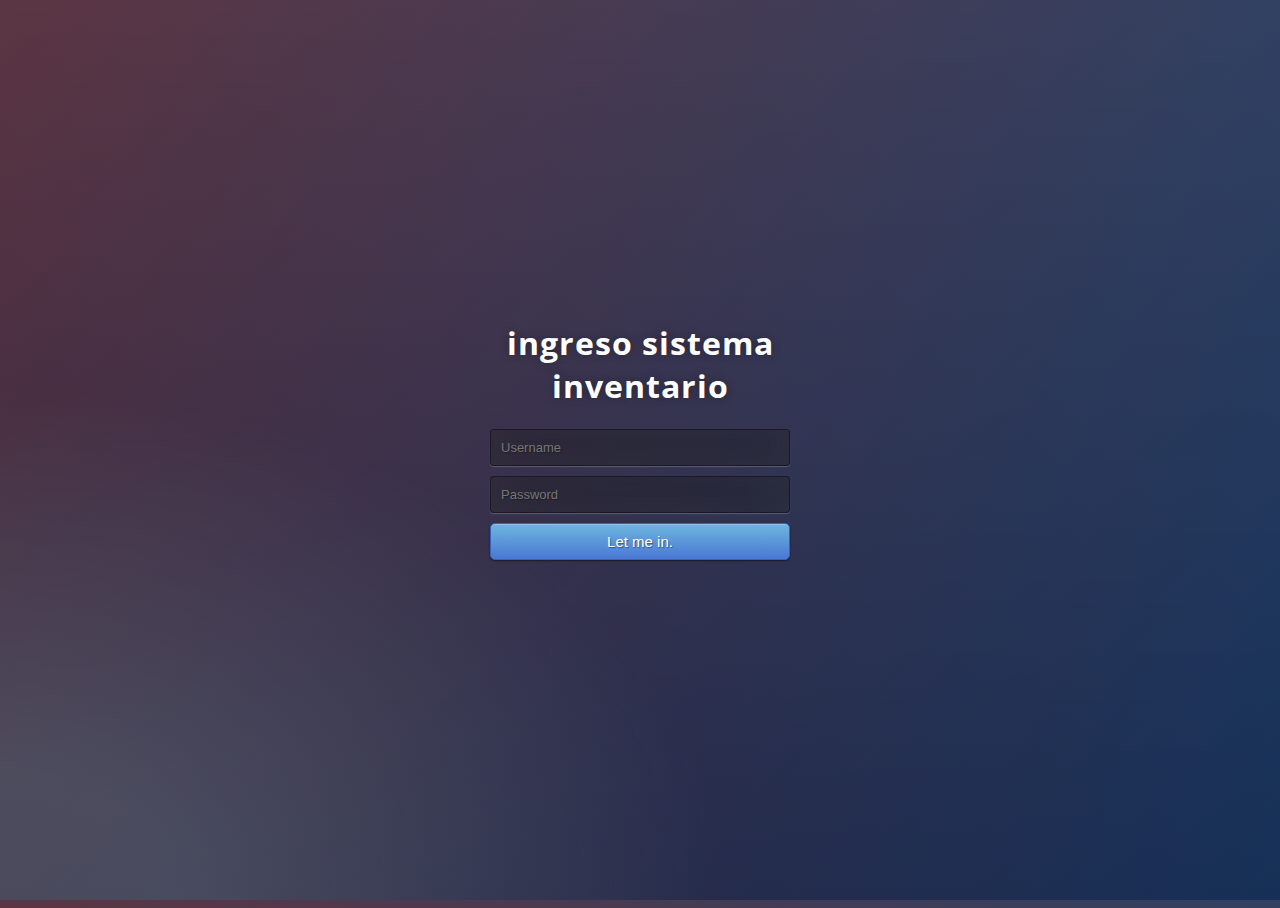
<file: sistema inventario/Nueva carpeta/index.html>
<!DOCTYPE html>
<html lang="en">
<head>
    <meta charset="UTF-8">
    <meta http-equiv="X-UA-Compatible" content="IE=edge">
    <meta name="viewport" content="width=device-width, initial-scale=1.0">
    <title>Document</title>
    <link rel="stylesheet" href="estilos.css">
</head>
<body>
    <div class="login">
        <h1>ingreso sistema inventario</h1>
        <form method="post">
            <input type="text" name="u" placeholder="Username" required="required" />
            <input type="password" name="p" placeholder="Password" required="required" />
            <button type="submit" class="btn btn-primary btn-block btn-large">Let me in.</button>
        </form>
    </div>
</body>
</html>
</file>
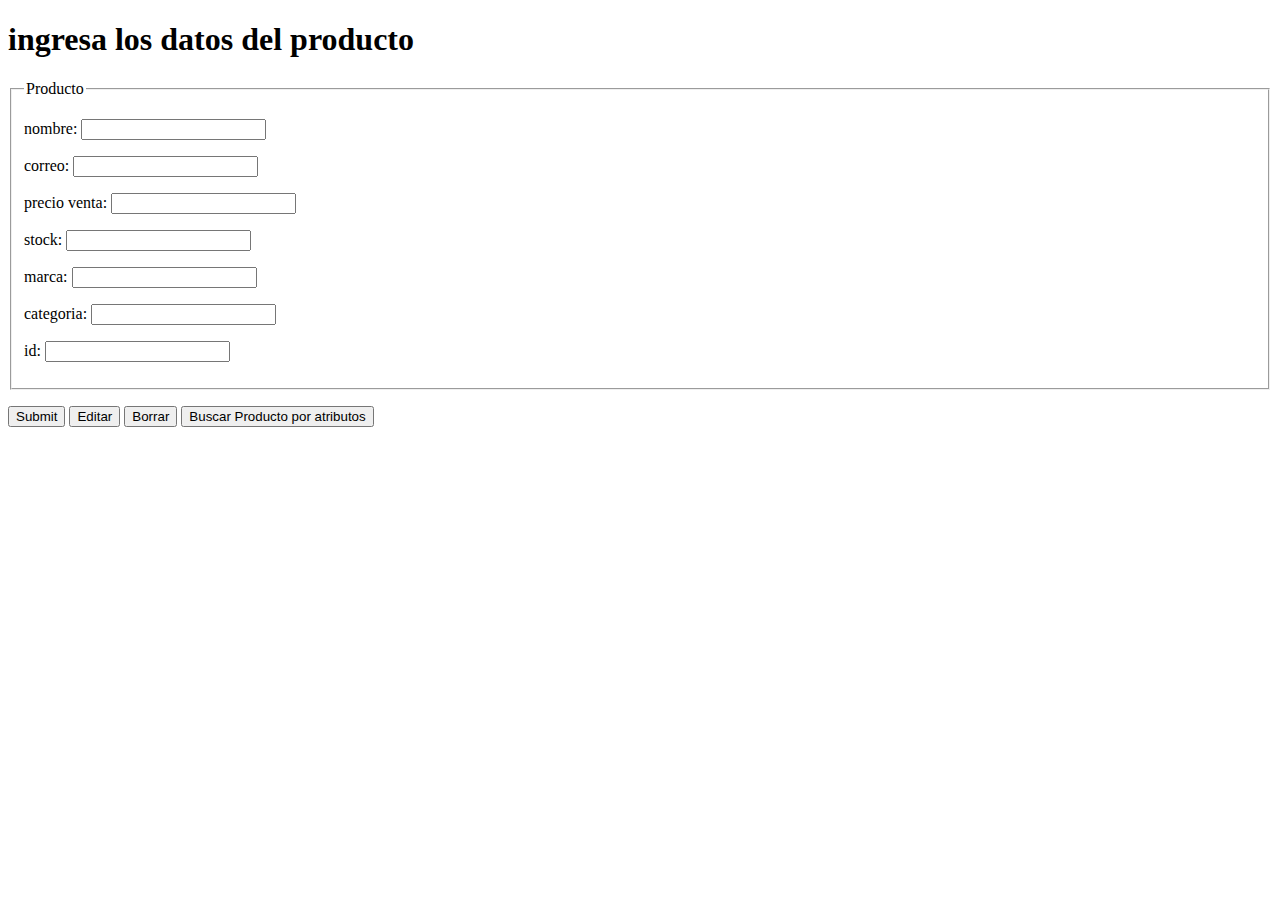
<file: sistema inventario/Nueva carpeta/conexion/conexionbasedatos/index.html>
<!DOCTYPE html>
<html lang="en">
<head>
    <meta charset="UTF-8">
    <meta http-equiv="X-UA-Compatible" content="IE=edge">
    <meta name="viewport" content="width=device-width, initial-scale=1.0">
    <title>Document</title>

</head>
<body>

    <form action="conexion.php" method="POST">
        <h1>ingresa los datos del producto</h1>

          <fieldset>
        
            <legend>Producto</legend>
        
            <p><label>nombre: <input type="text" name="nombre"></label></p>

            <p><label>correo: <input type="text" name="correo"></label></p>
        
            <p><label>precio venta: <input type="text" name="precio venta"></label></p>

            <p><label>stock: <input type="text" name="stock"></label></p>

            <p><label>marca: <input type="text" name="marca"></label></p>

            <p><label>categoria: <input type="text" name="categoria"></label></p>

            <p><label>id: <input type="text" name="id"></label></p>
        
            
        
          </fieldset>
        
          <p>
        
            <input type="submit" name="Guardar datos"></button>

            <input type="submit" value="Editar">

            <input type="submit" value="Borrar">
        
            <input type="reset" value="Buscar Producto por atributos">
        
          </p>
        
        </form>
    
</body>
</html>
</file>
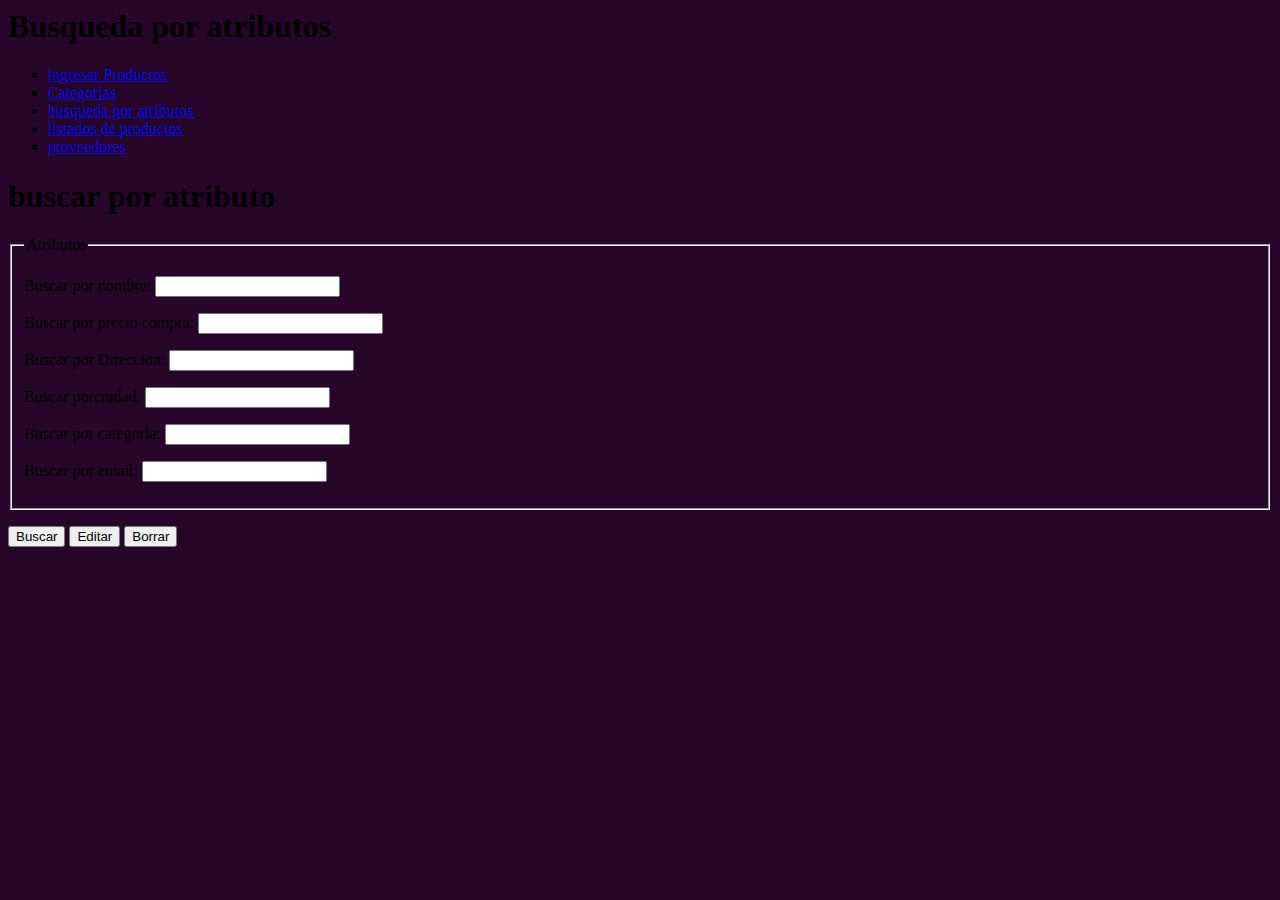
<file: sistema inventario/Nueva carpeta/hojas/busquedaporatributos.html>
<h1>Busqueda por atributos</h1>
<body style="background-color:#260629;"></body>
<nav>
    <ul>
        <li><a href="Ingresarproducto.html"><span>ingresar Productos</span></a></li>
        <li><a href="categorias.html"><span>Categorias</span></a></li>
        <li><a href="busquedaporatributos.html"><span>busqueda por atributos</span></a></li>             
        <li><a href="listadosdeproductos.html"><span>listados de productos</span></a></li>
        <li><a href="proveedores.html"><span>proveedores</span></a></li>
    </ul>
</nav>

<body>
    <h1>buscar por atributo</h1>

    
    
    
      <fieldset>
    
        <legend>Atributos</legend>
    
        <p><label>Buscar por nombre: <input type="text" name="nombre"></label></p>
    
        <p><label>Buscar por precio compra: <input type="text" name="preciocompra"></label></p>

        <p><label>Buscar por Direccion: <input type="text" name="direccion"></label></p>

        <p><label>Buscar porciudad: <input type="text" name="ciudad"></label></p>

        <p><label>Buscar por categoria: <input type="text" name="categoria"></label></p>

        <p><label>Buscar por email: <input type="text" name="serie"></label></p>
    
        
    
      </fieldset>
    
      <p>
    
        <input type="submit" value="Buscar">

        <input type="submit" value="Editar">

        <input type="submit" value="Borrar">
    
        
    
      </p>
    
    </form>





</body>
</file>
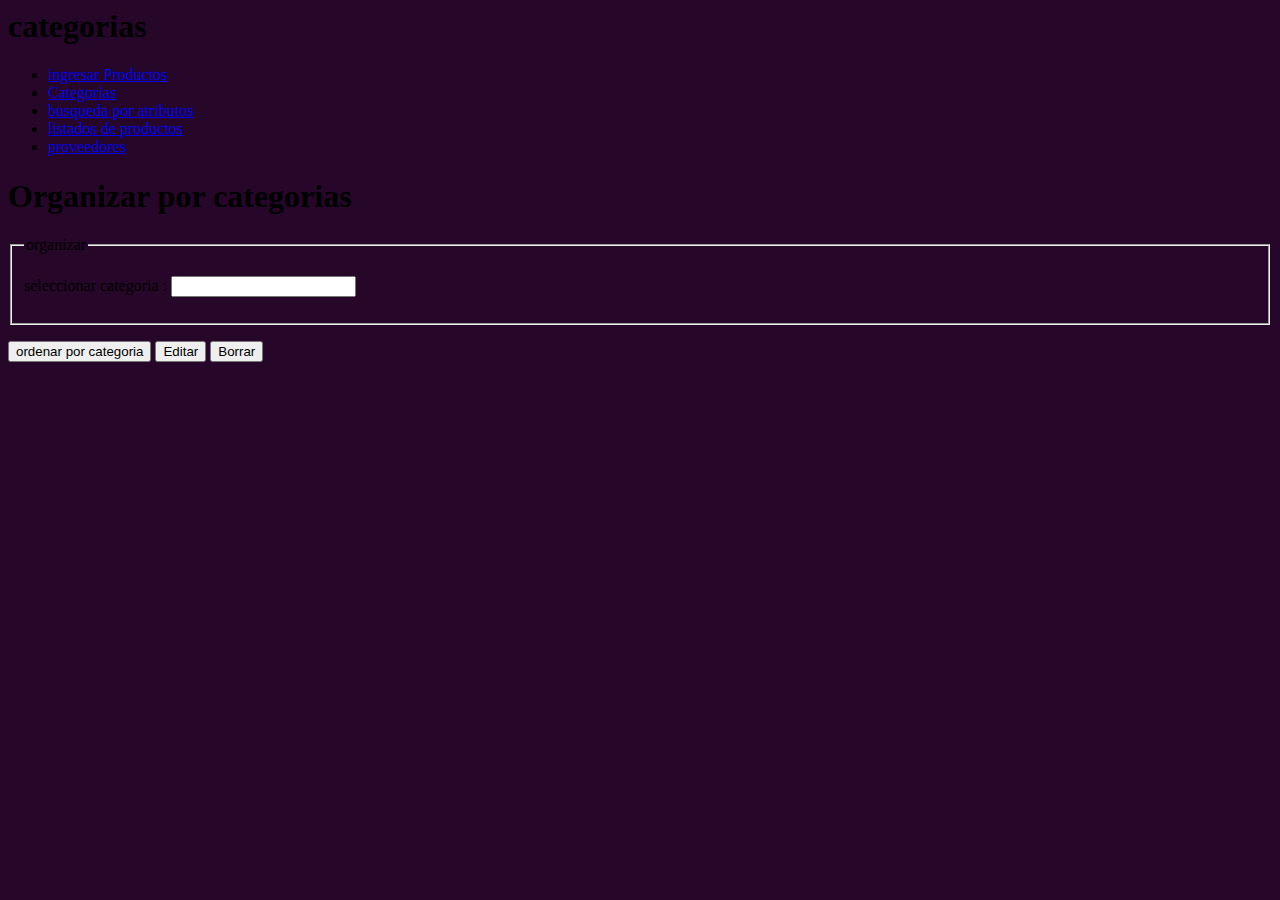
<file: sistema inventario/Nueva carpeta/hojas/categorias.html>
<h1>categorias</h1>
<body style="background-color:#260629;"></body>

<nav>
    <ul>
        <li><a href="Ingresarproducto.html"><span>ingresar Productos</span></a></li>
        <li><a href="categorias.html"><span>Categorias</span></a></li>
        <li><a href="busquedaporatributos.html"><span>busqueda por atributos</span></a></li>             
        <li><a href="listadosdeproductos.html"><span>listados de productos</span></a></li>
        <li><a href="proveedores.html"><span>proveedores</span></a></li>
    </ul>
</nav>

<body>
    <h1>Organizar por categorias</h1>

    
    
    
      <fieldset>
    
        <legend>organizar</legend>
    
        <p><label>seleccionar categoria : <input type="text" name="nombre"></label></p>
    
        
        
    
      </fieldset>
    
      <p>
    
        <input type="submit" value="ordenar por categoria">

        <input type="submit" value="Editar">

        <input type="submit" value="Borrar">
    
        
    
      </p>
    
    </form>





</body>
</file>
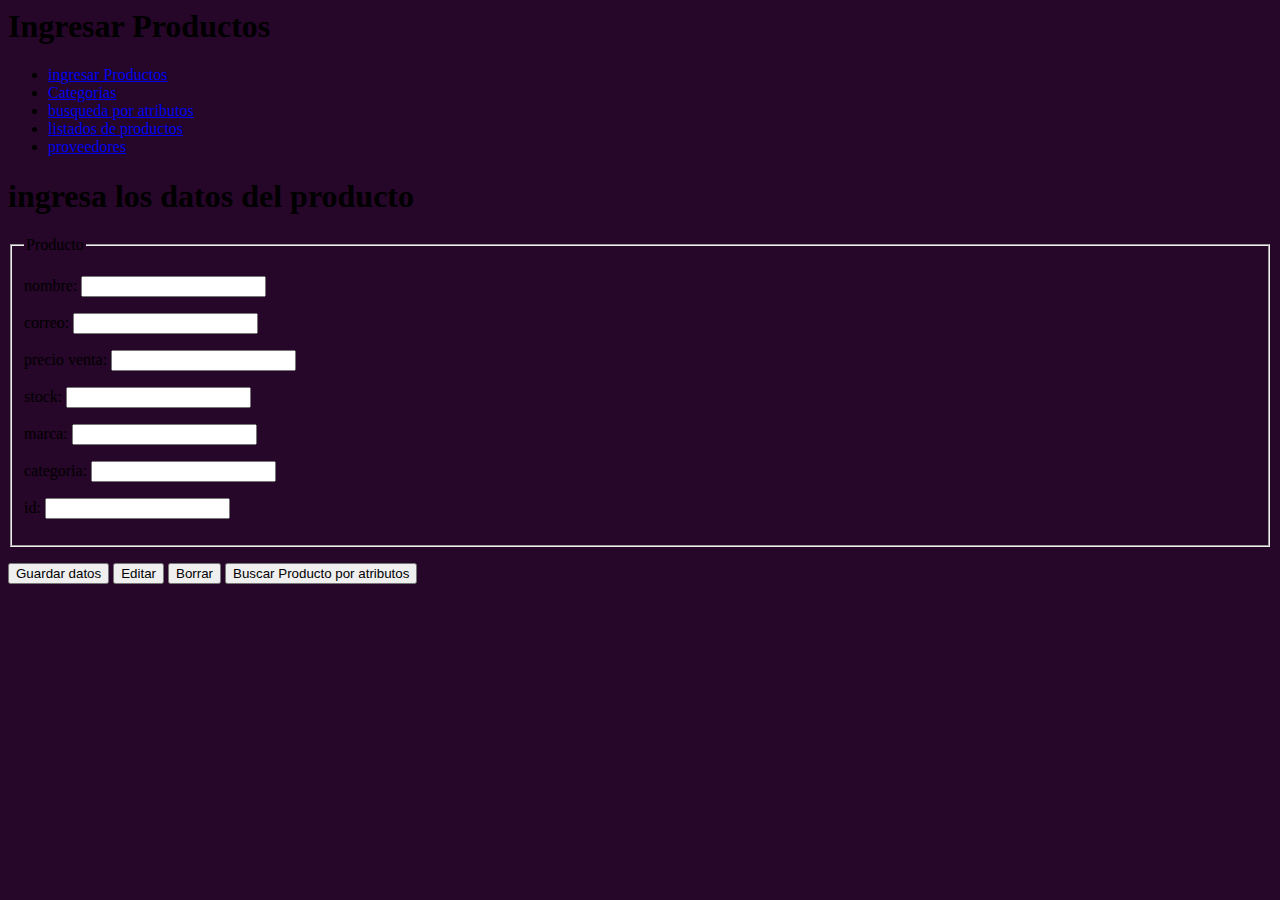
<file: sistema inventario/Nueva carpeta/hojas/Ingresarproducto.html>
<html> 
    
  <body style="background-color:#260629;">
        <h1>Ingresar Productos</h1>
        <nav>
            <ul>
                <li><a href="Ingresarproducto.html"><span>ingresar Productos</span></a></li>
                <li><a href="categorias.html"><span>Categorias</span></a></li>
                <li><a href="busquedaporatributos.html"><span>busqueda por atributos</span></a></li>             
                <li><a href="listadosdeproductos.html"><span>listados de productos</span></a></li>
                <li><a href="proveedores.html"><span>proveedores</span></a></li>
            </ul>
        </nav>
        <body>
          <form action="recibir.php" method="POST">
        <h1>ingresa los datos del producto</h1>

          <fieldset>
        
            <legend>Producto</legend>
        
            <p><label>nombre: <input type="text" name="nombre"></label></p>

            <p><label>correo: <input type="text" name="correo"></label></p>
        
            <p><label>precio venta: <input type="text" name="precio venta"></label></p>

            <p><label>stock: <input type="text" name="stock"></label></p>

            <p><label>marca: <input type="text" name="marca"></label></p>

            <p><label>categoria: <input type="text" name="categoria"></label></p>

            <p><label>id: <input type="text" name="id"></label></p>
        
            
        
          </fieldset>
        
          <p>
        
            <input type="submit" value="Guardar datos">

            <input type="submit" value="Editar">

            <input type="submit" value="Borrar">
        
            <input type="reset" value="Buscar Producto por atributos">
        
          </p>
        
        </form>
      </body>





    </body>    


</html>
</file>
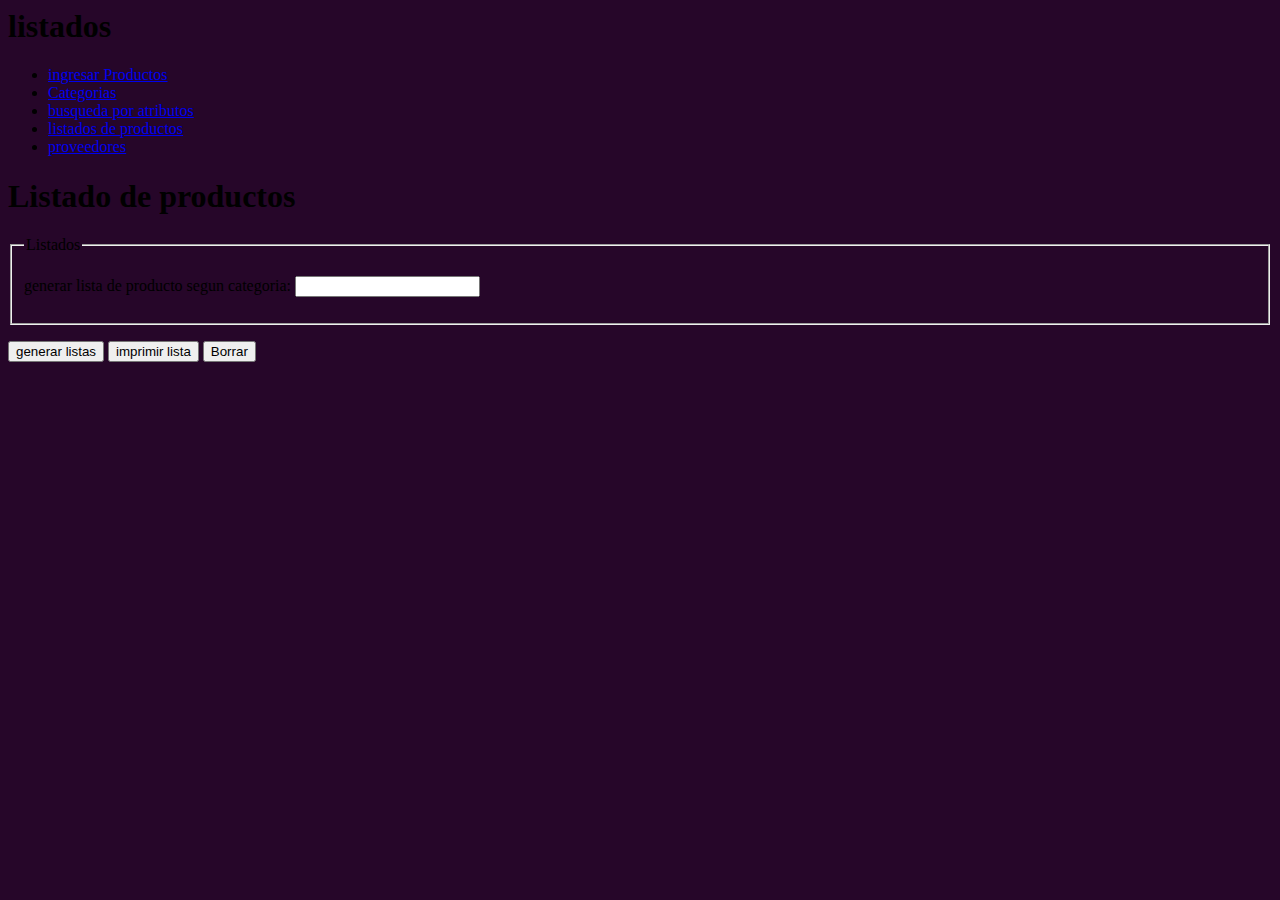
<file: sistema inventario/Nueva carpeta/hojas/listadosdeproductos.html>
<h1>listados</h1>

<body style="background-color:#260629;"></body>
<nav>
    <ul>
        <li><a href="Ingresarproducto.html"><span>ingresar Productos</span></a></li>
        <li><a href="categorias.html"><span>Categorias</span></a></li>
        <li><a href="busquedaporatributos.html"><span>busqueda por atributos</span></a></li>             
        <li><a href="listadosdeproductos.html"><span>listados de productos</span></a></li>
        <li><a href="proveedores.html"><span>proveedores</span></a></li>
    </ul>
</nav>

<body>
    <h1>Listado de productos</h1>

    
    
    
      <fieldset>
    
        <legend>Listados</legend>
    
        <p><label>generar lista de producto segun categoria: <input type="text" name="nombre"></label></p>
    
        
    
        
    
      </fieldset>
    
      <p>
    
        <input type="submit" value="generar listas">

        <input type="submit" value="imprimir lista">

        <input type="submit" value="Borrar">
    
        
    
      </p>
    
    </form>





</body>
</file>
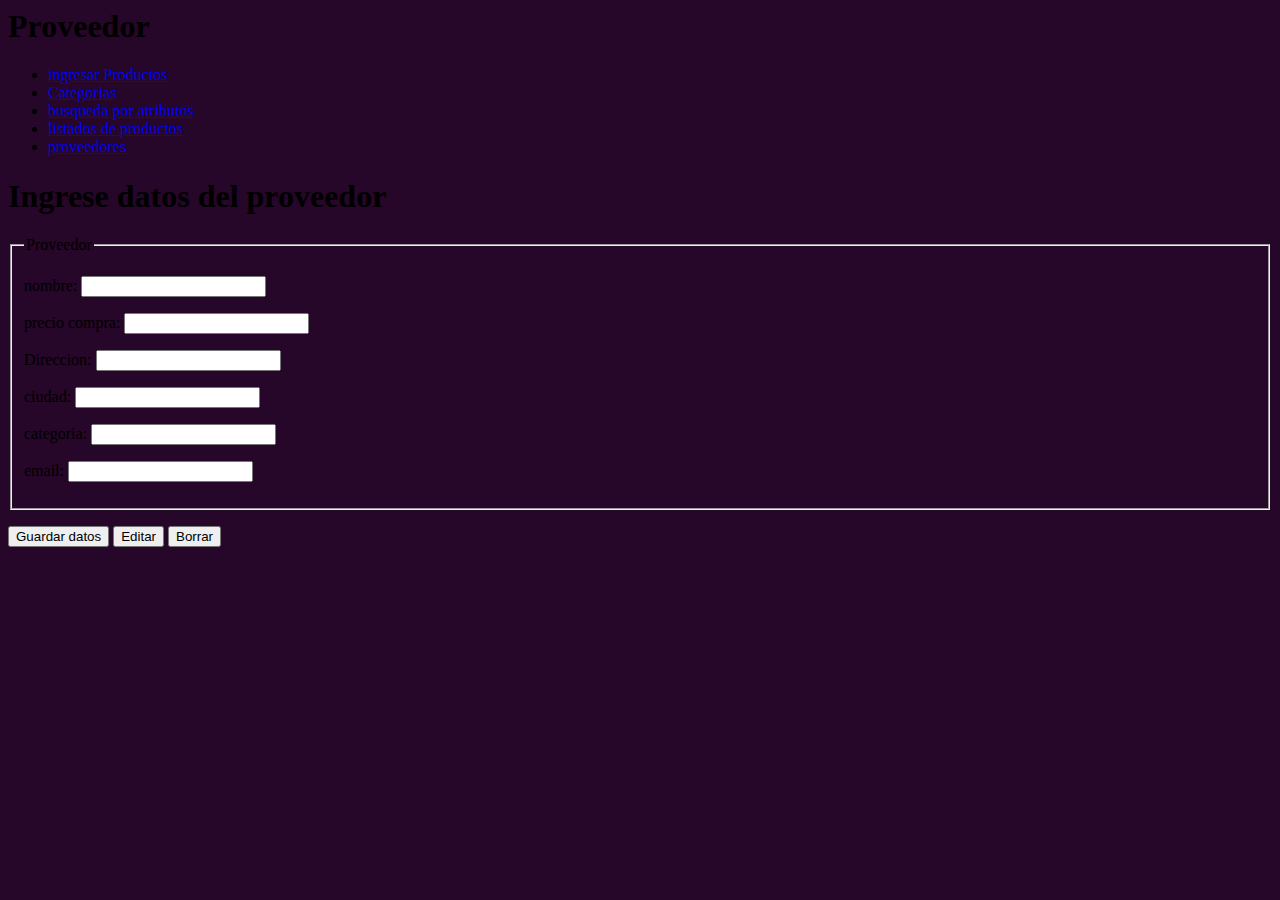
<file: sistema inventario/Nueva carpeta/hojas/proveedores.html>
<h1>Proveedor</h1>

<body style="background-color:#260629;">
</body>

<nav>
    <ul>
        <li><a href="Ingresarproducto.html"><span>ingresar Productos</span></a></li>
        <li><a href="categorias.html"><span>Categorias</span></a></li>
        <li><a href="busquedaporatributos.html"><span>busqueda por atributos</span></a></li>             
        <li><a href="listadosdeproductos.html"><span>listados de productos</span></a></li>
        <li><a href="proveedores.html"><span>proveedores</span></a></li>
    </ul>
</nav>

<body>
    <h1>Ingrese datos del proveedor</h1>

    
    
    
      <fieldset>
    
        <legend>Proveedor</legend>
    
        <p><label>nombre: <input type="text" name="nombre"></label></p>
    
        <p><label>precio compra: <input type="text" name="preciocompra"></label></p>

        <p><label>Direccion: <input type="text" name="direccion"></label></p>

        <p><label>ciudad: <input type="text" name="ciudad"></label></p>

        <p><label>categoria: <input type="text" name="categoria"></label></p>

        <p><label>email: <input type="text" name="serie"></label></p>
    
        
    
      </fieldset>
    
      <p>
    
        <input type="submit" value="Guardar datos">

        <input type="submit" value="Editar">

        <input type="submit" value="Borrar">
    
        
    
      </p>
    
    </form>





</body>    


</html>
</file>
<file: sistema inventario/Nueva carpeta/estilos.css>
@import url(https://fonts.googleapis.com/css?family=Open+Sans);
.btn { display: inline-block; *display: inline; *zoom: 1; padding: 4px 10px 4px; margin-bottom: 0; font-size: 13px; line-height: 18px; color: #333333; text-align: center;text-shadow: 0 1px 1px rgba(255, 255, 255, 0.75); vertical-align: middle; background-color: #f5f5f5; background-image: -moz-linear-gradient(top, #ffffff, #e6e6e6); background-image: -ms-linear-gradient(top, #ffffff, #e6e6e6); background-image: -webkit-gradient(linear, 0 0, 0 100%, from(#ffffff), to(#e6e6e6)); background-image: -webkit-linear-gradient(top, #ffffff, #e6e6e6); background-image: -o-linear-gradient(top, #ffffff, #e6e6e6); background-image: linear-gradient(top, #ffffff, #e6e6e6); background-repeat: repeat-x; filter: progid:dximagetransform.microsoft.gradient(startColorstr=#ffffff, endColorstr=#e6e6e6, GradientType=0); border-color: #e6e6e6 #e6e6e6 #e6e6e6; border-color: rgba(0, 0, 0, 0.1) rgba(0, 0, 0, 0.1) rgba(0, 0, 0, 0.25); border: 1px solid #e6e6e6; -webkit-border-radius: 4px; -moz-border-radius: 4px; border-radius: 4px; -webkit-box-shadow: inset 0 1px 0 rgba(255, 255, 255, 0.2), 0 1px 2px rgba(0, 0, 0, 0.05); -moz-box-shadow: inset 0 1px 0 rgba(255, 255, 255, 0.2), 0 1px 2px rgba(0, 0, 0, 0.05); box-shadow: inset 0 1px 0 rgba(255, 255, 255, 0.2), 0 1px 2px rgba(0, 0, 0, 0.05); cursor: pointer; *margin-left: .3em; }
.btn:hover, .btn:active, .btn.active, .btn.disabled, .btn[disabled] { background-color: #e6e6e6; }
.btn-large { padding: 9px 14px; font-size: 15px; line-height: normal; -webkit-border-radius: 5px; -moz-border-radius: 5px; border-radius: 5px; }
.btn:hover { color: #333333; text-decoration: none; background-color: #e6e6e6; background-position: 0 -15px; -webkit-transition: background-position 0.1s linear; -moz-transition: background-position 0.1s linear; -ms-transition: background-position 0.1s linear; -o-transition: background-position 0.1s linear; transition: background-position 0.1s linear; }
.btn-primary, .btn-primary:hover { text-shadow: 0 -1px 0 rgba(0, 0, 0, 0.25); color: #ffffff; }
.btn-primary.active { color: rgba(255, 255, 255, 0.75); }
.btn-primary { background-color: #4a77d4; background-image: -moz-linear-gradient(top, #6eb6de, #4a77d4); background-image: -ms-linear-gradient(top, #6eb6de, #4a77d4); background-image: -webkit-gradient(linear, 0 0, 0 100%, from(#6eb6de), to(#4a77d4)); background-image: -webkit-linear-gradient(top, #6eb6de, #4a77d4); background-image: -o-linear-gradient(top, #6eb6de, #4a77d4); background-image: linear-gradient(top, #6eb6de, #4a77d4); background-repeat: repeat-x; filter: progid:dximagetransform.microsoft.gradient(startColorstr=#6eb6de, endColorstr=#4a77d4, GradientType=0);  border: 1px solid #3762bc; text-shadow: 1px 1px 1px rgba(0,0,0,0.4); box-shadow: inset 0 1px 0 rgba(255, 255, 255, 0.2), 0 1px 2px rgba(0, 0, 0, 0.5); }
.btn-primary:hover, .btn-primary:active, .btn-primary.active, .btn-primary.disabled, .btn-primary[disabled] { filter: none; background-color: #4a77d4; }
.btn-block { width: 100%; display:block; }

* { -webkit-box-sizing:border-box; -moz-box-sizing:border-box; -ms-box-sizing:border-box; -o-box-sizing:border-box; box-sizing:border-box; }

html { width: 100%; height:100%; overflow:hidden; }

body { 
	width: 100%;
	height:100%;
	font-family: 'Open Sans', sans-serif;
	background: #01050c;
	background: -moz-radial-gradient(0% 100%, ellipse cover, rgba(104,128,138,.4) 10%,rgba(138,114,76,0) 40%),-moz-linear-gradient(top,  rgba(57,173,219,.25) 0%, rgba(42,60,87,.4) 100%), -moz-linear-gradient(-45deg,  #670d10 0%, #092756 100%);
	background: -webkit-radial-gradient(0% 100%, ellipse cover, rgba(104,128,138,.4) 10%,rgba(138,114,76,0) 40%), -webkit-linear-gradient(top,  rgba(57,173,219,.25) 0%,rgba(42,60,87,.4) 100%), -webkit-linear-gradient(-45deg,  #670d10 0%,#092756 100%);
	background: -o-radial-gradient(0% 100%, ellipse cover, rgba(104,128,138,.4) 10%,rgba(138,114,76,0) 40%), -o-linear-gradient(top,  rgba(57,173,219,.25) 0%,rgba(42,60,87,.4) 100%), -o-linear-gradient(-45deg,  #670d10 0%,#092756 100%);
	background: -ms-radial-gradient(0% 100%, ellipse cover, rgba(104,128,138,.4) 10%,rgba(138,114,76,0) 40%), -ms-linear-gradient(top,  rgba(57,173,219,.25) 0%,rgba(42,60,87,.4) 100%), -ms-linear-gradient(-45deg,  #670d10 0%,#092756 100%);
	background: -webkit-radial-gradient(0% 100%, ellipse cover, rgba(104,128,138,.4) 10%,rgba(138,114,76,0) 40%), linear-gradient(to bottom,  rgba(57,173,219,.25) 0%,rgba(42,60,87,.4) 100%), linear-gradient(135deg,  #670d10 0%,#092756 100%);
	filter: progid:DXImageTransform.Microsoft.gradient( startColorstr='#3E1D6D', endColorstr='#092756',GradientType=1 );
}
.login { 
	position: absolute;
	top: 50%;
	left: 50%;
	margin: -150px 0 0 -150px;
	width:300px;
	height:300px;
}
.login h1 { color: #fff; text-shadow: 0 0 10px rgba(0,0,0,0.3); letter-spacing:1px; text-align:center; }

input { 
	width: 100%; 
	margin-bottom: 10px; 
	background: rgba(0,0,0,0.3);
	border: none;
	outline: none;
	padding: 10px;
	font-size: 13px;
	color: #fff;
	text-shadow: 1px 1px 1px rgba(0,0,0,0.3);
	border: 1px solid rgba(0,0,0,0.3);
	border-radius: 4px;
	box-shadow: inset 0 -5px 45px rgba(100,100,100,0.2), 0 1px 1px rgba(255,255,255,0.2);
	-webkit-transition: box-shadow .5s ease;
	-moz-transition: box-shadow .5s ease;
	-o-transition: box-shadow .5s ease;
	-ms-transition: box-shadow .5s ease;
	transition: box-shadow .5s ease;
}
input:focus { box-shadow: inset 0 -5px 45px rgba(100,100,100,0.4), 0 1px 1px rgba(255,255,255,0.2); }
</file>
